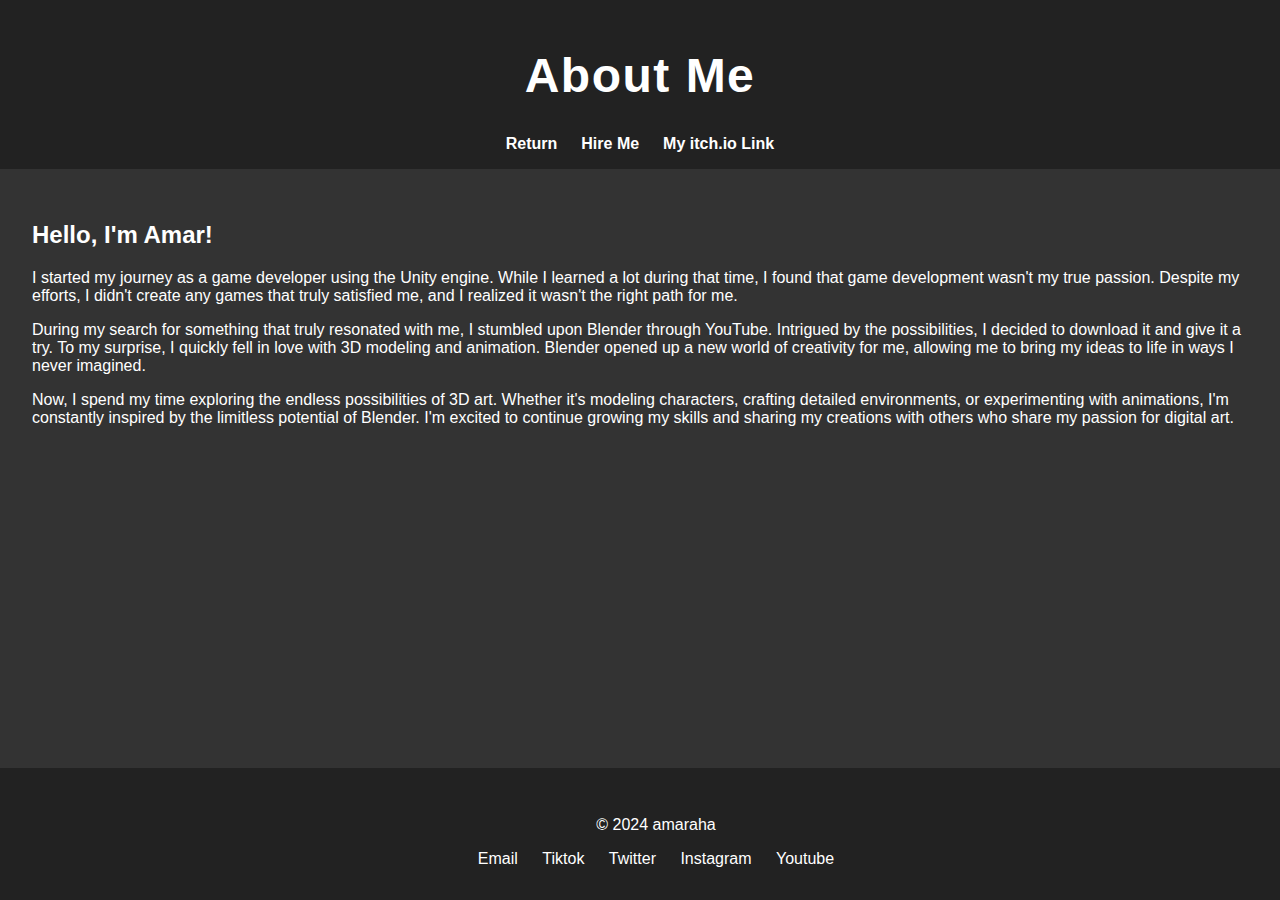
<file: about.html>
<!DOCTYPE html>
<html lang="en">
<head>
    <meta charset="UTF-8">
    <meta name="viewport" content="width=device-width, initial-scale=1.0">
    <title>amaraha Website</title>
    <link rel="stylesheet" href="styles.css">
<body>
    <header>
        <h1>About Me</h1>
        <nav>
            <a href="index.html">Return</a>
            <a href="HireMe.html">Hire Me</a>
            <a href="https://amaraha.itch.io/" target="_blank">My itch.io Link</a>
        </nav>
    </header>
    <main>
        <div class="content">
                <h2>Hello, I'm Amar!</h2>
                <p>I started my journey as a game developer using the Unity engine. While I learned a lot during that time, I found that game development wasn't my true passion. Despite my efforts, I didn't create any games that truly satisfied me, and I realized it wasn't the right path for me.<p>

                    <p>During my search for something that truly resonated with me, I stumbled upon Blender through YouTube. Intrigued by the possibilities, I decided to download it and give it a try. To my surprise, I quickly fell in love with 3D modeling and animation. Blender opened up a new world of creativity for me, allowing me to bring my ideas to life in ways I never imagined.</p>
                    <p>Now, I spend my time exploring the endless possibilities of 3D art. Whether it's modeling characters, crafting detailed environments, or experimenting with animations, I'm constantly inspired by the limitless potential of Blender. I'm excited to continue growing my skills and sharing my creations with others who share my passion for digital art.</p>

                </div>
    </main>
    <footer>
        <p>&copy; 2024 amaraha</p>
        <!-- Social media links in footer -->
        <div class="social-links">
            <a href="mailto:blenderamar@gmail.com" class="contact-button">Email</a>
            <a href="https://www.tiktok.com/@amar4blender" target="_blank">Tiktok</a>
            <a href="https://x.com/amaraha3D" target="_blank">Twitter</a>
            <a href="https://www.instagram.com/amaraha3d/" target="_blank">Instagram</a>
            <a href="https://www.youtube.com/channel/UC-51MiWZpVztCIZPGfSh55A" target="_blank">Youtube</a>
        </div>
    </footer>
</body>
</html>
</file>
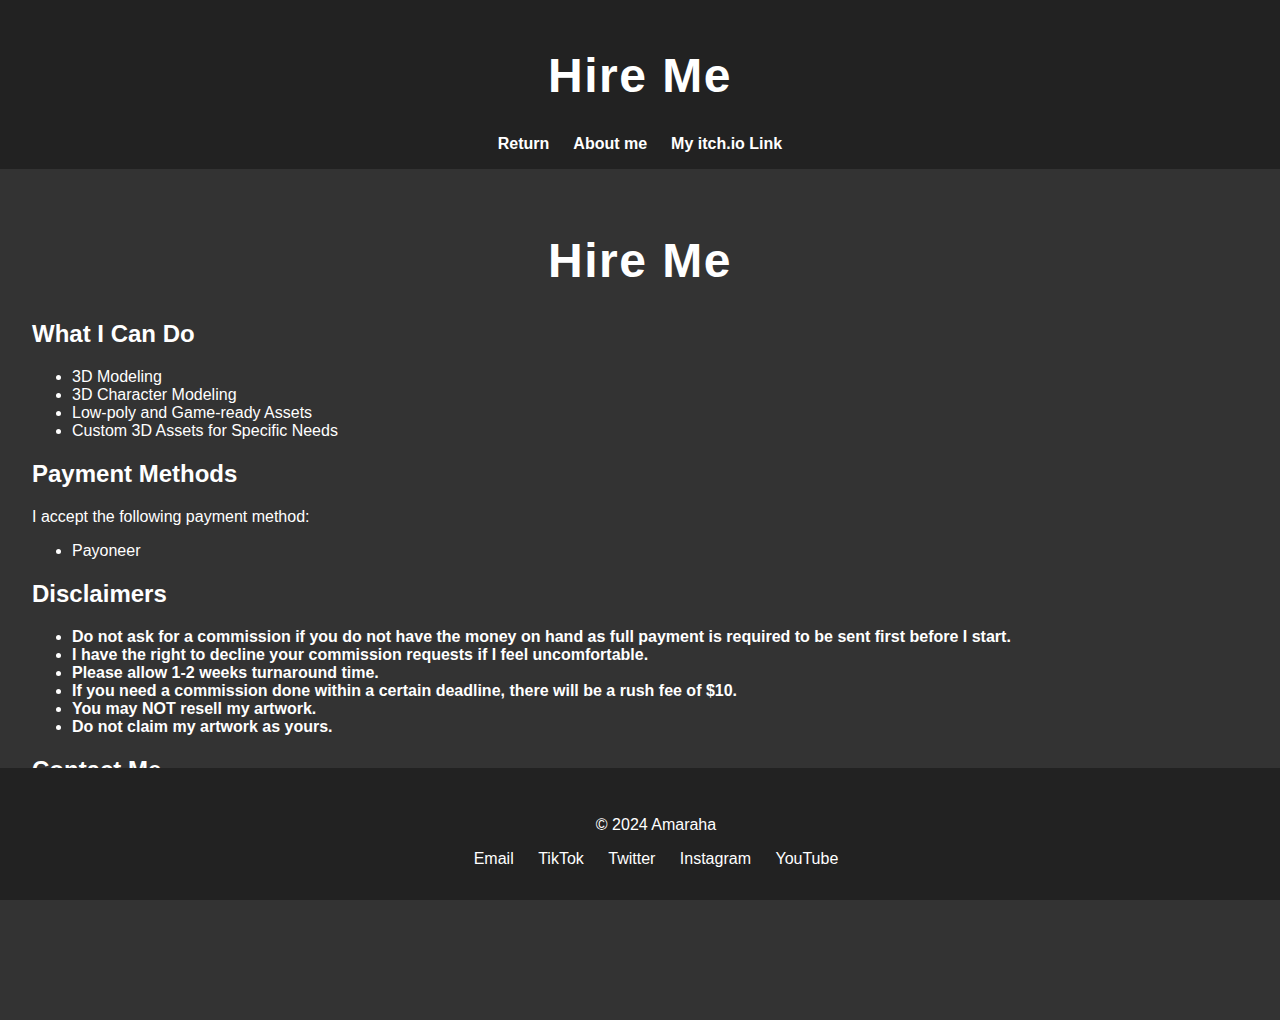
<file: HireMe.html>
<!DOCTYPE html>
<html lang="en">
<head>
    <meta charset="UTF-8">
    <meta name="viewport" content="width=device-width, initial-scale=1.0">
    <title>amaraha Website</title>
    <link rel="stylesheet" href="styles.css">
<body>
    <header>
        <h1>Hire Me</h1>
        <nav>
            <a href="index.html">Return</a>
            <a href="about.html">About me</a>
            <a href="https://amaraha.itch.io/" target="_blank">My itch.io Link</a>
        </nav>
    </header>

    <main>
        <h1>Hire Me</h1>

        <section class="services">
            <h2>What I Can Do</h2>
            <ul>
                <li>3D Modeling</li>
                <li>3D Character Modeling</li>
                <li>Low-poly and Game-ready Assets</li>
                <li>Custom 3D Assets for Specific Needs</li>
            </ul>
        </section>

        <section class="payment-methods">
            <h2>Payment Methods</h2>
            <p>I accept the following payment method:</p>
            <ul>
                <li>Payoneer</li>
            </ul>
        </section>

        <section class="disclaimers">
            <h2>Disclaimers</h2>
            <ul>
                <li><strong>Do not ask for a commission if you do not have the money on hand as full payment is required to be sent first before I start.</strong></li>
                <li><strong>I have the right to decline your commission requests if I feel uncomfortable.</strong></li>
                <li><strong>Please allow 1-2 weeks turnaround time.</strong></li>
                <li><strong>If you need a commission done within a certain deadline, there will be a rush fee of $10.</strong></li>
                <li><strong>You may NOT resell my artwork.</strong></li>
                <li><strong>Do not claim my artwork as yours.</strong></li>
            </ul>
        </section>

        <section class="contact">
            <h2>Contact Me</h2>
            <p>If you are interested in hiring me or have any questions, feel free to <a href="mailto:blenderamar@gmail.com">send me an email</a>.</p>
        </section>
    </main>

    <footer>
        <p>&copy; 2024 Amaraha</p>
        <div class="social-links">
            <a href="mailto:blenderamar@gmail.com" class="contact-button">Email</a>
            <a href="https://www.tiktok.com/@amar4blender" target="_blank">TikTok</a>
            <a href="https://x.com/amaraha3D" target="_blank">Twitter</a>
            <a href="https://www.instagram.com/amaraha3d/" target="_blank">Instagram</a>
            <a href="https://www.youtube.com/channel/UC-51MiWZpVztCIZPGfSh55A" target="_blank">YouTube</a>
        </div>
    </footer>
</body>
</html>
</file>
<file: styles.css>
/* General styles */
body {
    font-family: Arial, sans-serif;
    margin: 0;
    padding: 0;
    background-color: #333;
    color: #fff;
    padding-bottom: 150px;
}

/* Fluid typography */
h1 {
    font-size: calc(1.5rem + 1vw); /* Scales with screen size */
    text-align: center;
    margin-bottom: 2rem;
    letter-spacing: 1.5px;
    font-weight: 700;
}

/* Banner styles */
.banner {
    text-align: center;
    margin: 20px 0;
}

.banner-image {
    max-width: 100%;
    height: auto;
    object-fit: cover;
}

/* Header styles */
header {
    background-color: #222;
    padding: 1rem 0;
}

nav {
    display: flex;
    justify-content: center;
    gap: 1.5rem;
}

nav a {
    color: #fff;
    text-decoration: none;
    font-weight: bold;
    transition: color 0.3s, background-color 0.3s;
}

nav a:hover {
    color: #f39c12; /* Hover effect */
}

/* Main content */
main {
    padding: 2rem;
}

/* Gallery grid layout */
.gallery {
    display: grid;
    grid-template-columns: repeat(auto-fit, minmax(250px, 1fr));
    gap: 1.5rem;
    align-items: start;
}

.gallery-item {
    background-color: #444;
    border-radius: 8px;
    box-shadow: 0 2px 10px rgba(0, 0, 0, 0.1);
    overflow: hidden;
    text-align: center;
    transition: transform 0.3s ease, box-shadow 0.3s ease;
}

.gallery-item:hover {
    transform: translateY(-10px);
    box-shadow: 0 4px 15px rgba(0, 0, 0, 0.3);
}

.gallery-item img {
    max-width: 100%;
    height: auto;
    display: block;
    margin: 0 auto;
}

.gallery-item a {
    display: block;
    padding: 1rem;
    text-decoration: none;
    font-weight: bold;
    color: #f39c12; /* Link color */
}

.gallery-item a:hover {
    text-decoration: underline;
}

/* Footer styles */
footer {
    background-color: #222;
    padding: 2rem 1rem;
    text-align: center;
    position: fixed;
    bottom: 0;
    width: 100%;
}

.social-links {
    margin-top: 1rem;
}

.social-links a {
    color: #fff;
    margin: 0 10px;
    text-decoration: none;
    transition: color 0.3s ease;
}

.social-links a:hover {
    color: #f39c12;
}

/* Responsive breakpoints */
@media (max-width: 768px) {
    .gallery {
        grid-template-columns: 1fr; /* Single column for smaller screens */
    }
}

@media (min-width: 1200px) {
    h1 {
        font-size: 3rem; /* Larger font on bigger screens */
    }
}
</file>
